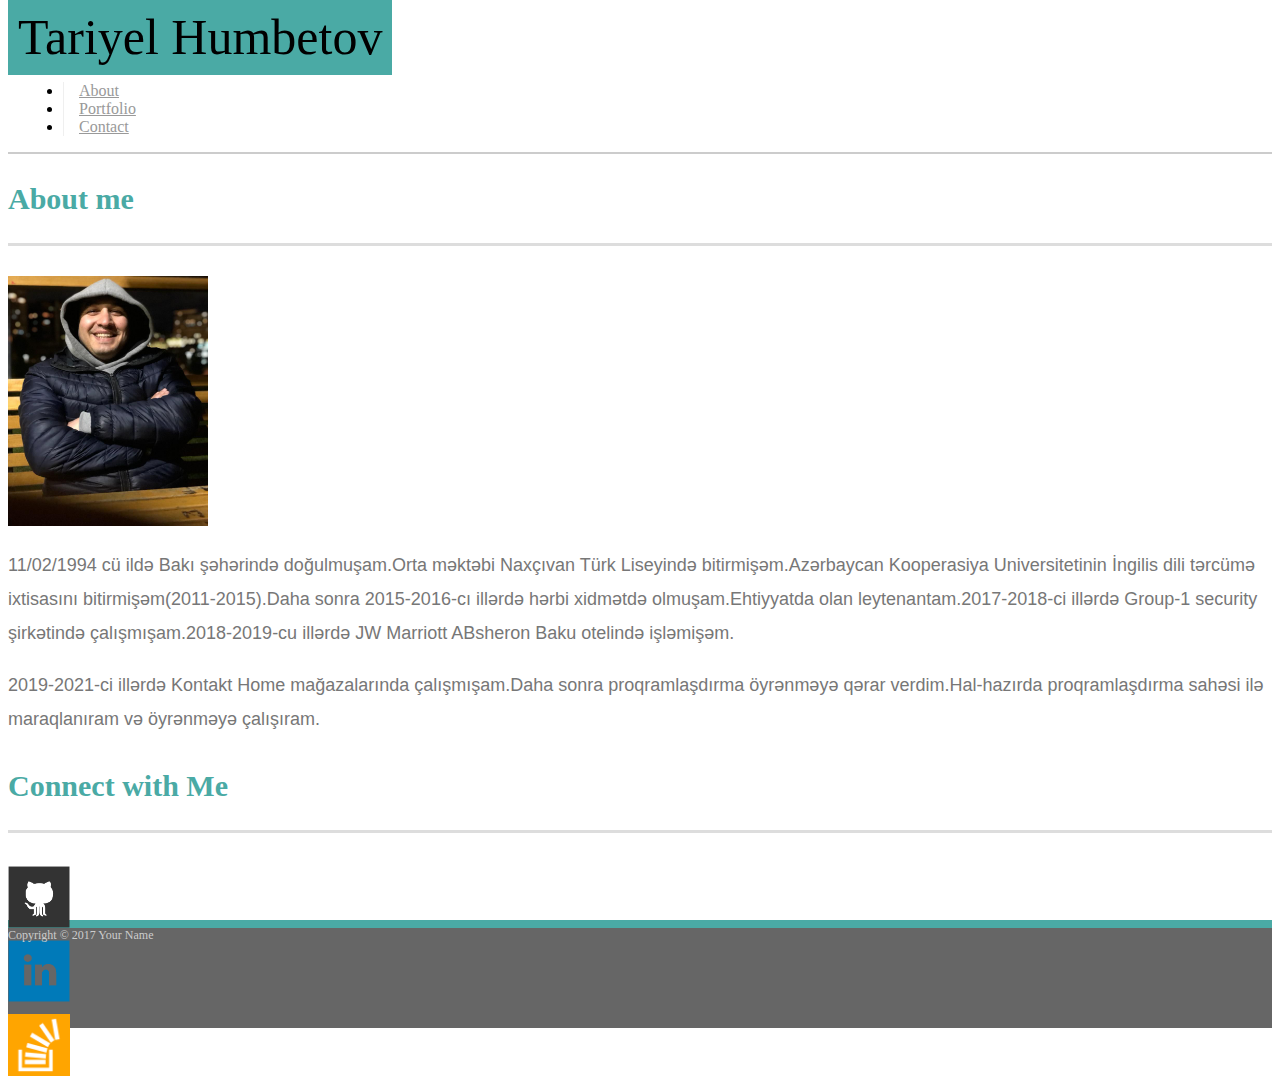
<file: index.html>
<!DOCTYPE html>
<html lang="en">

<head>
    <meta charset="UTF-8">
    <meta http-equiv="X-UA-Compatible" content="IE=edge">
    <meta name="viewport" content="width=device-width, initial-scale=1.0">

    <!-- bootsrap -->
    <link rel="stylesheet" href="https://cdn.jsdelivr.net/npm/bootstrap@4.6.1/dist/css/bootstrap.min.css"
        integrity="sha384-zCbKRCUGaJDkqS1kPbPd7TveP5iyJE0EjAuZQTgFLD2ylzuqKfdKlfG/eSrtxUkn" crossorigin="anonymous">

    <!-- css -->
    <link rel="stylesheet" href="./assets/css/style.css">

    <title>Home</title>

</head>

<body>
    <header>
        <nav class="navbar navbar-expand-lg navbar-light  bg-white p-0">
            <div class="container">
                <a class="navbar-brand text-light " id="tariyel">Tariyel Humbetov</a>
                <div class="collapse navbar-collapse  d-flex justify-content-end" id="navbarNav">
                    <ul class="navbar-nav ">
                        <li class="nav-item ">
                            <a class="nav-link nava" href="./index.html">About </a>
                        </li>
                        <li class="nav-item">
                            <a class="nav-link nava" href="./portfolio.html">Portfolio</a>
                        </li>
                        <li class="nav-item">
                            <a class="nav-link nava" href="./contact.html">Contact</a>
                        </li>

                    </ul>
                </div>
            </div>
        </nav>
    </header>
    <main>
        <div class="container ">
            <div class="row mt-5 ">
                <div class="col-8 p-5 bg-white">
                    <h1>
                        About me
                    </h1>
                    <div class="mt-3 d-flex">
                        <img class="myimg" src="./assets/images/WhatsApp Image 2022-02-20 at 18.02.12.jpeg"
                            alt="TariyelHumbetov">
                        <p>
                            11/02/1994 cü ildə Bakı şəhərində doğulmuşam.Orta məktəbi Naxçıvan Türk Liseyində
                            bitirmişəm.Azərbaycan
                            Kooperasiya Universitetinin İngilis dili tərcümə ixtisasını bitirmişəm(2011-2015).Daha sonra
                            2015-2016-cı illərdə hərbi xidmətdə olmuşam.Ehtiyyatda olan leytenantam.2017-2018-ci illərdə
                            Group-1
                            security şirkətində çalışmışam.2018-2019-cu illərdə JW Marriott ABsheron Baku otelində
                            işləmişəm.
                        </p>
                    </div>
                    <p class="mt-5">
                        2019-2021-ci illərdə Kontakt Home mağazalarında çalışmışam.Daha sonra proqramlaşdırma öyrənməyə
                        qərar verdim.Hal-hazırda proqramlaşdırma sahəsi ilə maraqlanıram və öyrənməyə çalışıram.
                    </p>
                </div>

                <div class="col-4 ">
                    <div class="connection bg-white ml-5 p-3">
                        <h2 class="mt-4">
                            Connect with Me
                        </h2>
                        <div class="connectimg d-flex justify-content-between w-100">
                            <a href="#"><img class="connectimg" src="./assets/images/github-128.png" alt="github"></a>
                            <a href="#"><img class="connectimg" src="./assets/images/linkedin-128.png"
                                    alt="linkedin"></a>
                            <a href="#"><img class="connectimg" src="./assets/images/stackoverflow-128.png"
                                    alt="stackoverflow"></a>
                        </div>
                    </div>
                </div>



            </div>
        </div>
       
    </main>


    <footer class=" mt-5 d-flex justify-content-center align-items-center">
           
        <div class="footerdiv ">
            Copyright &copy; 2017 Your Name
        </div>
  
</footer>

</body>

</html>
</file>
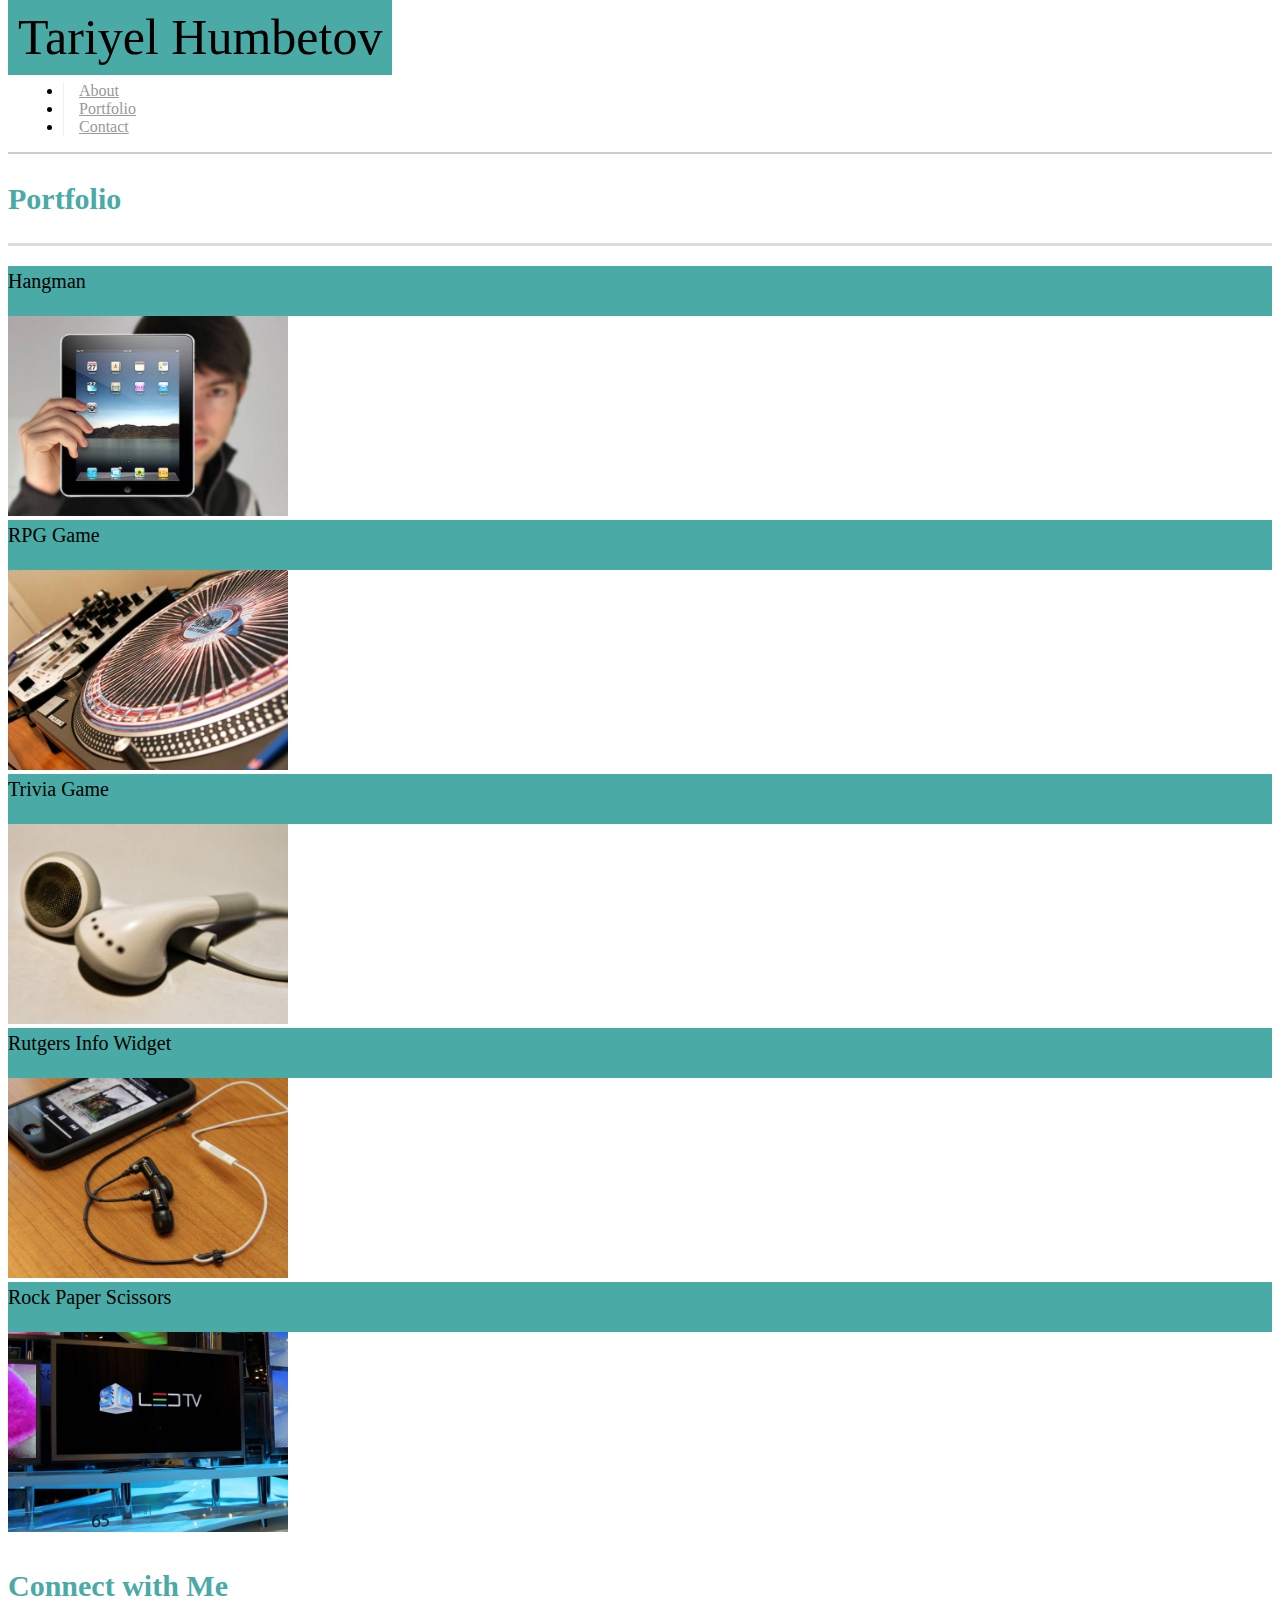
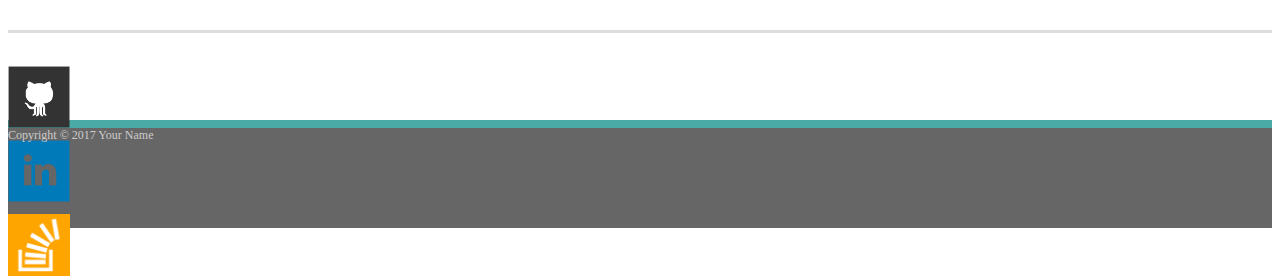
<file: portfolio.html>
<!DOCTYPE html>
<html lang="en">

<head>
    <meta charset="UTF-8">
    <meta http-equiv="X-UA-Compatible" content="IE=edge">
    <meta name="viewport" content="width=device-width, initial-scale=1.0">

    <!-- bootsrap -->
    <link rel="stylesheet" href="https://cdn.jsdelivr.net/npm/bootstrap@4.6.1/dist/css/bootstrap.min.css"
        integrity="sha384-zCbKRCUGaJDkqS1kPbPd7TveP5iyJE0EjAuZQTgFLD2ylzuqKfdKlfG/eSrtxUkn" crossorigin="anonymous">

    <!-- css -->
    <link rel="stylesheet" href="./assets/css/style.css">

    <title>Portfolio</title>

</head>

<body>
    <header>
        <nav class="navbar navbar-expand-lg navbar-light  bg-white p-0">
            <div class="container">
                <a class="navbar-brand text-light " id="tariyel">Tariyel Humbetov</a>
                <div class="collapse navbar-collapse  d-flex justify-content-end" id="navbarNav">
                    <ul class="navbar-nav ">
                        <li class="nav-item ">
                            <a class="nav-link nava" href="./index.html">About </a>
                        </li>
                        <li class="nav-item">
                            <a class="nav-link nava" href="./portfolio.html">Portfolio</a>
                        </li>
                        <li class="nav-item">
                            <a class="nav-link nava" href="./contact.html">Contact</a>
                        </li>

                    </ul>
                </div>
            </div>
        </nav>
    </header>
    <main>
        <div class="container ">
            <div class="row mt-5 ">
                <div class="col-8 p-5 bg-white">
                    <h1>
                        Portfolio
                    </h1>
                    <div class="d-flex flex-wrap">
                        <div class="m-4 position-relative">
                            <div class="projectdiv w-100  d-flex justify-content-center align-items-center position-absolute text-white ">Hangman</div>
                            <img class="project " src="./assets/images/technics-q-c-640-480-1.jpg" alt="">
                        </div>
                        <div class="m-4 position-relative">
                            <div class="projectdiv w-100  d-flex justify-content-center align-items-center position-absolute text-white ">RPG Game</div>
                            <img class="project" src="./assets/images/technics-q-c-640-480-2.jpg" .alt="">
                        </div>
                        <div class="m-4 position-relative">
                            <div class="projectdiv w-100  d-flex justify-content-center align-items-center position-absolute text-white ">Trivia Game</div>
                            <img class="project" src="./assets/images/technics-q-c-640-480-5.jpg" alt="">
                        </div>
                        <div class="m-4 position-relative">
                            <div class="projectdiv w-100  d-flex justify-content-center align-items-center position-absolute text-white ">Rutgers Info Widget</div>
                            <img class="project" src="./assets/images/technics-q-c-640-480-7.jpg" alt="">
                        </div>
                        <div class="m-4 position-relative">
                            <div
                                class="projectdiv w-100  d-flex justify-content-center align-items-center position-absolute text-white ">
                                Rock Paper Scissors</div>
                            <img class="project" src="./assets/images/technics-q-c-640-480-9.jpg" alt="">
                        </div>
                    </div>
                </div>

                <div class="col-4 ">
                    <div class="connection bg-white ml-5 p-3">
                        <h2 class="mt-4">
                            Connect with Me
                        </h2>
                        <div class="connectimg d-flex justify-content-between w-100">
                            <a href="#"><img class="connectimg" src="./assets/images/github-128.png" alt="github"></a>
                            <a href="#"><img class="connectimg" src="./assets/images/linkedin-128.png"
                                    alt="linkedin"></a>
                            <a href="#"><img class="connectimg" src="./assets/images/stackoverflow-128.png"
                                    alt="stackoverflow"></a>
                        </div>
                    </div>
                </div>



            </div>
        </div>

    </main>


    <footer class=" mt-5 d-flex justify-content-center align-items-center">

        <div class="footerdiv ">
            Copyright &copy; 2017 Your Name
        </div>

    </footer>

</body>

</html>
</file>
<file: assets/css/style.css>
header{
    border-bottom: 2px solid #ccc;
    
}


#tariyel{
    padding: 10px;
    font-size: 50px;
    font-family:Georgia, 'Times New Roman', Times, serif;
    background-color: #4aaaa5;
    pointer-events: none;
    cursor: pointer !important;
}
li{
    border-left: 1px solid #efefef;
    padding-left: 15px;
    margin-left: 15px;
}
.nava{
    line-height: 18px;
    color: #999 !important;
    
}
body{
    background-image:url("https://cdn.dsmcdn.com/ty280/product/media/images/20211229/16/18604046/347576669/1/1_org_zoom.jpg");

}
h1{
    font-size: 30px;
    line-height: 49px;
    border-bottom: 3px solid #ddd;
    font-family: Georgia, Times, "Times New Roman", serif;
    font-weight: 700;
    color: #4aaaa5;
    padding-bottom: 20px;

}
.myimg{
    width: 200px;
height: 250px;
margin-top: 10px;
margin-right: 25px;
}

p{
    font-family: Arial, "Helvetica Neue", Helvetica, sans-serif;
    font-size: 18px;
    line-height: 34px;
    color: #777;
}
h2{
    font-size: 30px;
    line-height: 49px;
    border-bottom: 3px solid #ddd;
    font-family: Georgia, Times, "Times New Roman", serif;
    font-weight: 700;
    color: #4aaaa5;
    padding-bottom: 20px;
}


.connectimg{
    width: 62px;
    height: 62px;
    margin-top: 8px;
    margin-right: 5px;
    object-fit: cover;
}
footer{
    background: #666;
    border-top: 8px solid #4aaaa5;
    height: 100px;
}
.footerdiv{
    color: #ccc;
    font-size: 12px;
}
input[type=text],
input[type=email],
textarea {
  height: 35px;
  padding: 0 10px;
  font-size: 14px;
  border: 1px solid #ddd;
}
input[type=submit] {
    padding: 10px 30px;
    font-size: 18px;
    color: #fff;
    cursor: pointer;
    background: #4aaaa5;
    border: 0 none;
  }


label{
    font-family: Arial, "Helvetica Neue", Helvetica, sans-serif;
    font-size: 18px;
    line-height: 34px;
    color: #777;
}
textarea {
    height: 200px;
    padding: 0 10px;
    font-size: 14px;
    border: 1px solid #ddd;
 }


.project{
    width: 280px;
    height: 200px;
    border: 0 none;
    
}
    
.projectdiv{
    height: 50px;
    background: #4aaaa5;
    font-weight: 300px;
    line-height: 30px;
    bottom: 20px;
    font-size: 20px;
    
}
</file>
